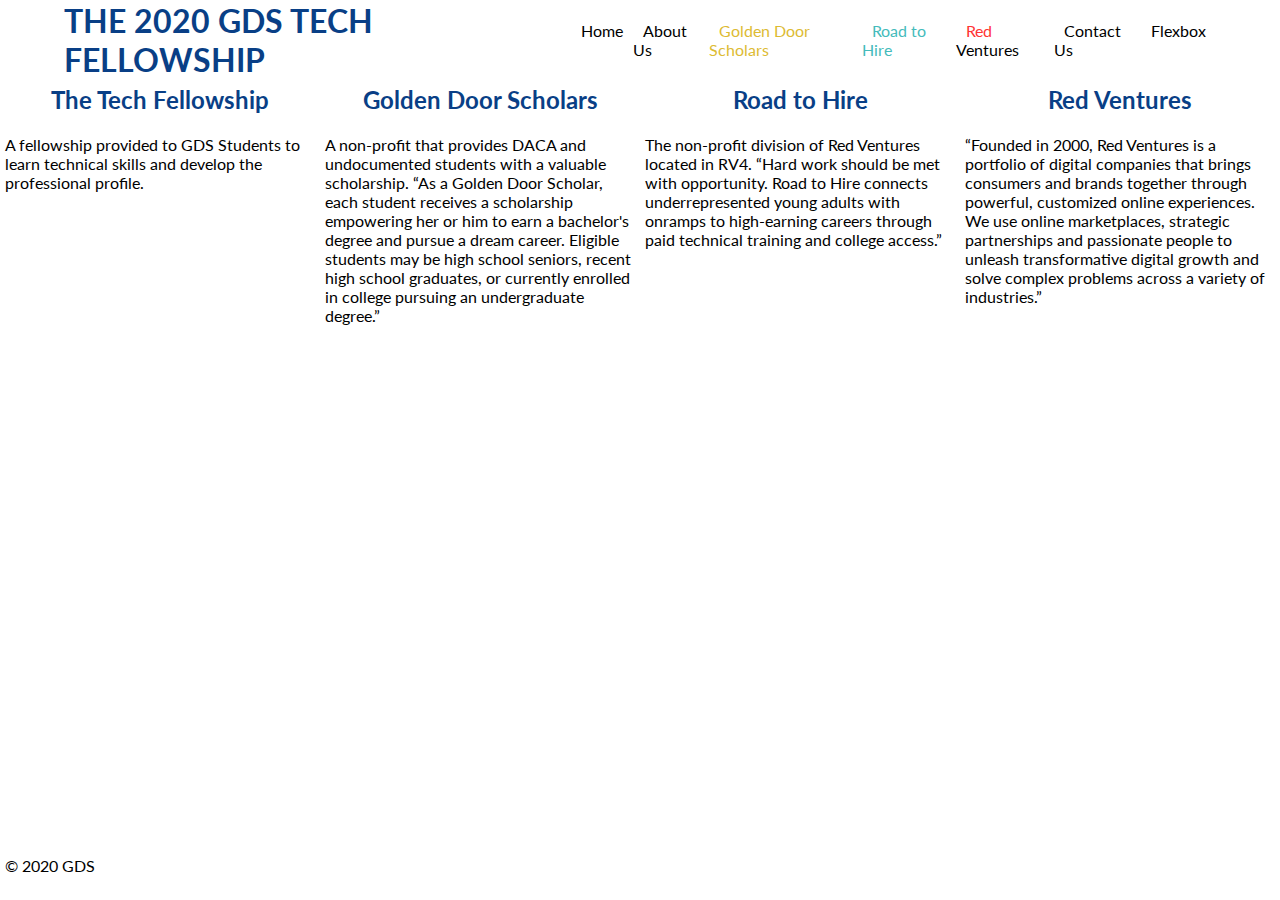
<file: index.html>
<!DOCTYPE html>
<html lang="en">
<head>
    <meta charset="UTF-8">
    <meta name="viewport" content="width=device-width, initial-scale=1.0">
    <title>THE 2020 GDS TECH FELLOWSHIP</title>
    <link href="https://fonts.googleapis.com/css2?family=Lato:ital,wght@0,100;0,300;0,400;1,300;1,400&display=swap" rel="stylesheet">
    <link rel="stylesheet" href="main.css">
</head>
<body>
    <header>
        <div class="header-box">
            <h1>THE 2020 GDS TECH FELLOWSHIP</h1>
            <nav>
                <ul class="main-nav">
                    <li><a href="index.html">Home</a></li>
                    <li><a href="about.html">About Us</a></li>
                    <li><a href="https://www.goldendoorscholars.org/" target="_blank" class="GDS">Golden Door Scholars</a></li>
                    <li><a href="https://roadtohire.org/" target="_blank" class="R2H">Road to Hire</a></li>
                    <li><a href="https://www.redventures.com/" target="_blank"><span class="RV">Red</span> Ventures</a></li>
                    <li><a href="contact.html">Contact Us</a></li>
                    <li><a href="flex.html">Flexbox</a></li>
                </ul>
            </nav>
        </div>   
    </header>

    <div class="container">
        <h2 class="heading1">The Tech Fellowship</h2>
        <p class="para1">A fellowship provided to GDS Students to learn technical skills and develop the professional profile.</p>

        <h2 class="heading2">Golden Door Scholars</h2>
        <p class="para2">A non-profit that provides DACA and undocumented students with a valuable scholarship. “As a Golden Door Scholar, each student receives a scholarship empowering her or him to earn a bachelor's degree and pursue a dream career. Eligible students may be high school seniors, recent high school graduates, or currently enrolled in college pursuing an undergraduate degree.”</p>

        <h2 class="heading3">Road to Hire</h2>
        <p class="para3">The non-profit division of Red Ventures located in RV4. “Hard work should be met with opportunity. Road to Hire connects underrepresented young adults with onramps to high-earning careers through paid technical training and college access.”</p>

        <h2 class="heading4">Red Ventures</h2>
        <p class="para4">“Founded in 2000, Red Ventures is a portfolio of digital companies that brings consumers and brands together through powerful, customized online experiences. We use online marketplaces, strategic partnerships and passionate people to unleash transformative digital growth and solve complex problems across a variety of industries.”</p>
    </div>

    <footer>
        <p>&copy; 2020 GDS</p>
    </footer>
</body>
</html>
</file>
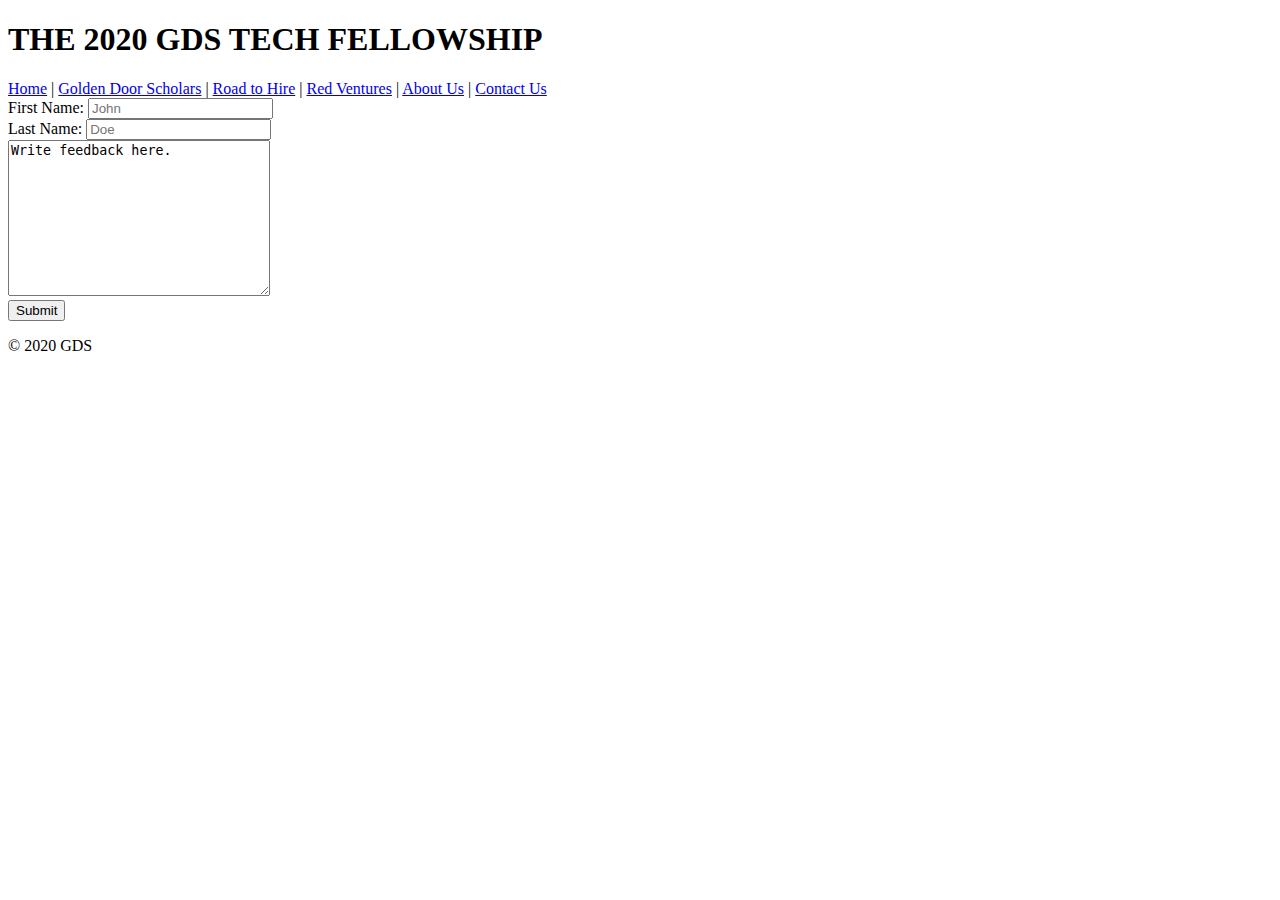
<file: contact.html>
<!DOCTYPE html>
<html lang="en">
<head>
    <meta charset="UTF-8">
    <meta name="viewport" content="width=device-width, initial-scale=1.0">
    <title>Contact Us</title>
</head>
<body>
    <header>
        <h1>THE 2020 GDS TECH FELLOWSHIP</h1>
        <nav>
            <a href="index.html">Home</a> | 
            <a href="https://www.goldendoorscholars.org/" target="_blank">Golden Door Scholars</a> |
            <a href="https://roadtohire.org/" target="_blank">Road to Hire</a> |
            <a href="https://www.redventures.com/" target="_blank">Red Ventures</a> |
            <a href="about.html">About Us</a> |
            <a href="contact.html">Contact Us</a>
        </nav>
    </header>
    
    <form>
        <label for="firstname">First Name:</label>
        <input type="text" name="firstname" placeholder="John"><br>
        <label for="lastname">Last Name:</label>
        <input type="text" name="lastname" placeholder="Doe"><br>
        <textarea name="feedback" cols="30" rows="10">Write feedback here.</textarea><br>
        <input type="submit" name="submitbutton" value="Submit">
    </form>

    <footer>
        <p>&copy; 2020 GDS</p>
    </footer>
</body>
</html>
</file>
<file: main.css>
* {
    box-sizing: border-box;
    margin: 0;
    /* padding: 0; */
} 

html {
    font-family: 'Lato', sans-serif;
}

h1, h2 {
    color: #093f86;
}



/*********
**Header**
**********/

header {
    /* position: relative; */
    padding: 10px;
}

.header-box {
    /* position: relative; */
    margin: 0 auto 0 auto;
    height: 60px;
    max-width: 90vw;
    display: flex;
    flex-direction: row;
    align-items: center;
    
}

.header-box h1 {
    top: 0;
    margin: 0 auto;
}

.main-nav {
    list-style: none;
    display: flex;
    flex-direction: row;
    margin: 0 auto;
}

.main-nav a {
    padding: 5px 10px;
}

.main-nav a:link,
.main-nav a:visited {
    border-bottom: 3px solid transparent;
}

.main-nav a:hover,
.main-nav a:active {
    border-bottom: 3px solid #093f86;
}

/*******************/

a {
    color: #000000;
    text-decoration: none;
}

.GDS {
    color: #ddbb33;
}

.R2H {
    color: #44bbbb;
}

.RV {
    color: #ff3333;
}



/*********
*Content**
**********/

h2, p {
    margin: 5px;
    margin-bottom: 5px;
    padding-bottom: 20px;
}

section {
    width: 50vw;
}

.container {
    display: grid;
    grid-template-columns: 25% 25% 25% 25%;
    grid-template-rows: 50px 300px;
    grid-template-areas: 
        "Heading1 Heading2 Heading3 Heading4"
        "Para1 Para2 Para3 Para4";
}

.heading1 {
    grid-area: Heading1;
}

.heading2 {
    grid-area: Heading2;
}

.heading3 {
    grid-area: Heading3;
}

.heading4 {
    grid-area: Heading4;
}

.para1 {
    grid-area: Para1;
}

.para2 {
    grid-area: Para2;
}

.para3 {
    grid-area: Para3;
}

.para4 {
    grid-area: Para4;
}

.container h2 {
    text-align: center;
}





/*********
**Footer**
**********/

.flex-container::after {
    content: " ";
    height: 10px;
}

footer {
    position: absolute;
    bottom: 0;
}
</file>
